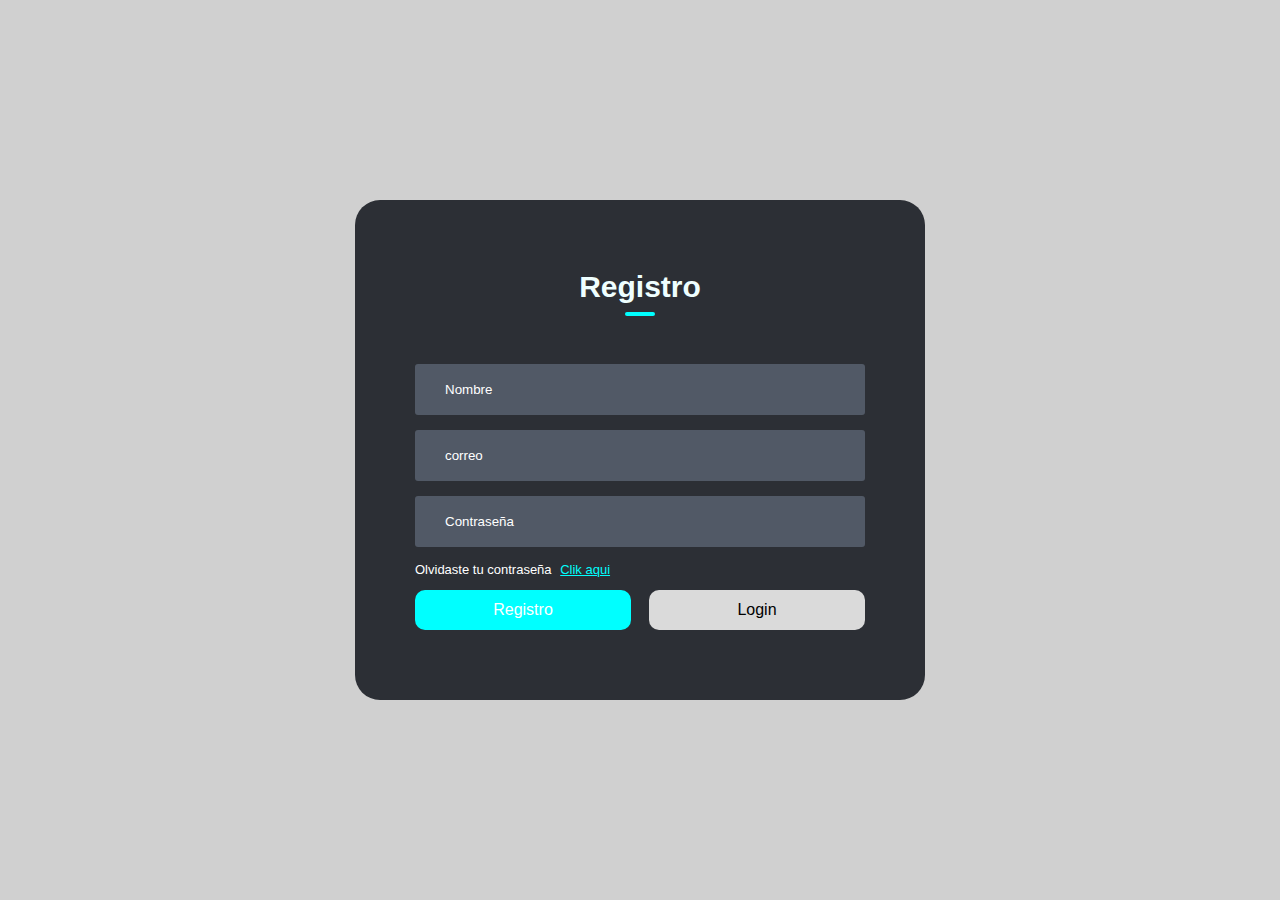
<file: index.html>
<!DOCTYPE html>
<html lang="es">
<head>
    <meta charset="UTF-8">
    <meta name="viewport" content="width=device-width, initial-scale=1.0">
    <title>Formulario</title>
    <link rel="stylesheet" href="style.css">
    <link href="https://cdn.jsdelivr.net/npm/bootstrap@5.3.2/dist/css/bootstrap.min.css" rel="stylesheet" integrity="sha384-T3c6CoIi6uLrA9TneNEoa7RxnatzjcDSCmG1MXxSR1GAsXEV/Dwwykc2MPK8M2HN" crossorigin="anonymous">
    <link rel="stylesheet" href="https://cdnjs.cloudflare.com/ajax/libs/font-awesome/6.4.0/css/all.min.css" integrity="sha512-iecdLmaskl7CVkqkXNQ/ZH/XLlvWZOJyj7Yy7tcenmpD1ypASozpmT/E0iPtmFIB46ZmdtAc9eNBvH0H/ZpiBw==" crossorigin="anonymous" referrerpolicy="no-referrer" />
</head>
<body>
    <div class="container">
        <div class="form-content">
            <h1 id="title" >Registro</h1>

            <form>
                <div class="input-group">

                    <div class="input-field" id="nameInput">
                        <i class="fa-solid fa-user"></i>
                        <input type="text" placeholder="Nombre">
                    </div>
                    <div class="input-field">
                        <i class="fa-solid fa-envelope"></i>
                        <input type="email" placeholder="correo">
                    </div>
                    <div class="input-field">
                        <i class="fa-solid fa-lock"></i>
                        <input type="password" placeholder="Contraseña">
                    </div>
                    <p>Olvidaste tu contraseña <a href="#">Clik aqui</a></p>
                </div>
                <div class="btn-field">
                    <button id="signOp" type="button">Registro</button>
                    <button id="signIn" type="button" onclick="Redirect()" class="disable">Login</button>

                </div>

            </form>

        
        </div>

    </div>

    <script src="script.js"></script>
    
</body>

</html>
</file>
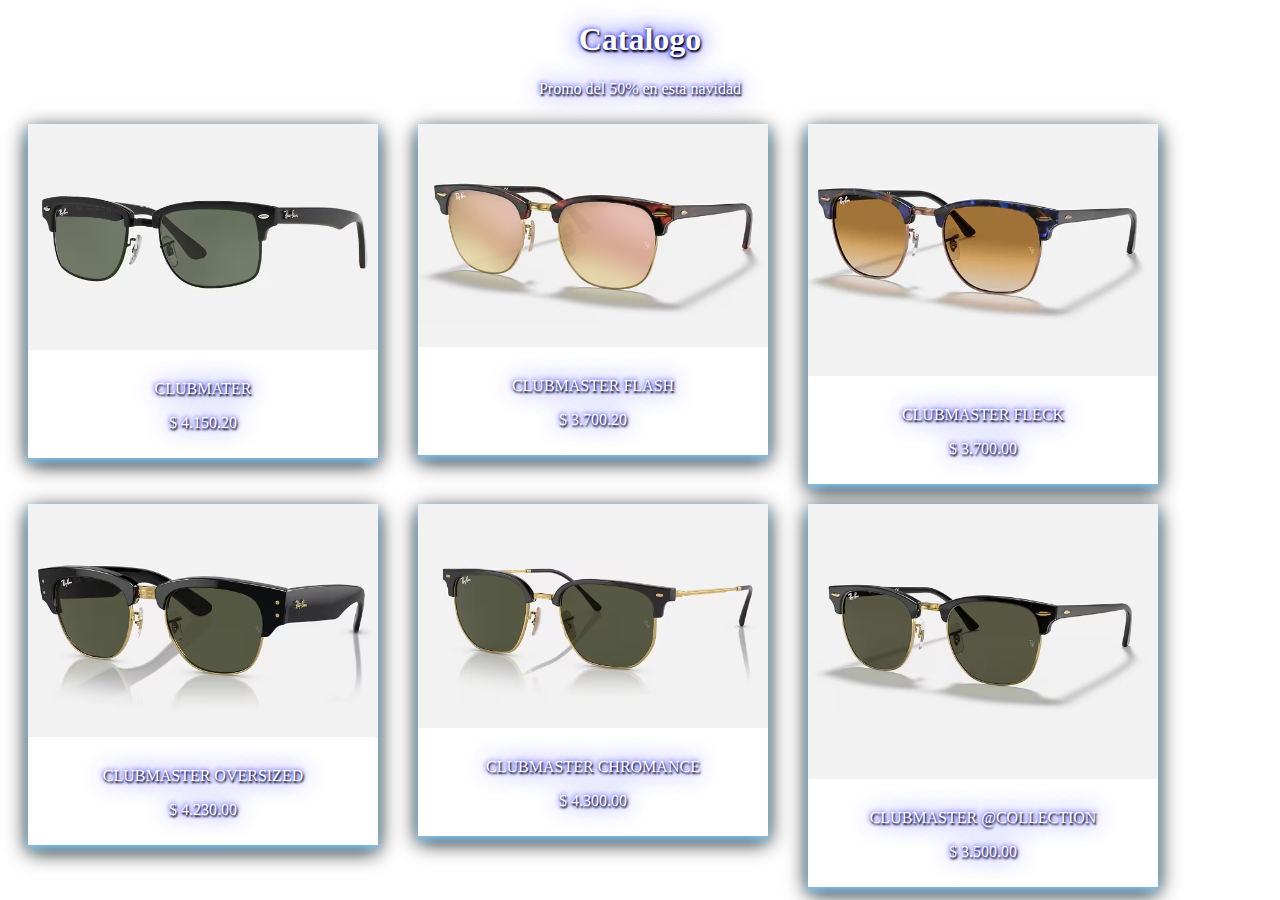
<file: catalogo.html>
<!DOCTYPE html>
<html lang="en">
<head>
    <meta charset="UTF-8">
    <meta name="viewport" content="width=device-width, initial-scale=1.0">
    <title>Catalogo</title>
    <link rel="stylesheet" href="css/Catalogo.css">
</head>
<body>
    <h1>Catalogo </h1>
    <p>Promo del 50% en esta navidad </p>

    <div class="Catalogo">
        <div class="Foto">
            <img src="imagenes/c1.png">
        </div>
        <div class="pie">
            <p>CLUBMATER</p>
            <p>$ 4.150.20</p>
        </div>

    </div>

    <div class="Catalogo">
        <div class="Foto">
            <img src="imagenes/c6.png">
        </div>
        <div class="pie">
            <p>CLUBMASTER FLASH</p>
            <p>$ 3.700.20</p>
        </div>

    </div>

    <div class="Catalogo">
        <div class="Foto">
            <img src="imagenes/c5.png">
        </div>
        <div class="pie">
            <p>CLUBMASTER FLECK</p>
            <p>$ 3.700.00</p>
        </div>

    </div>

    <div class="Catalogo">
        <div class="Foto">
            <img src="imagenes/c4.png">
        </div>
        <div class="pie">
            <p>CLUBMASTER OVERSIZED</p>
            <p>$ 4.230.00</p>
        </div>

    </div>

    <div class="Catalogo">
        <div class="Foto">
            <img src="imagenes/c3.png">
        </div>
        <div class="pie">
            <p>CLUBMASTER CHROMANCE</p>
            <p>$ 4.300.00</p>
        </div>

    </div>

    <div class="Catalogo">
        <div class="Foto">
            <img src="imagenes/c2.png">
        </div>
        <div class="pie">
            <p>CLUBMASTER @COLLECTION</p>
            <p>$ 3.500.00</p>
        </div>

    </div>



</body>
</html>
</file>
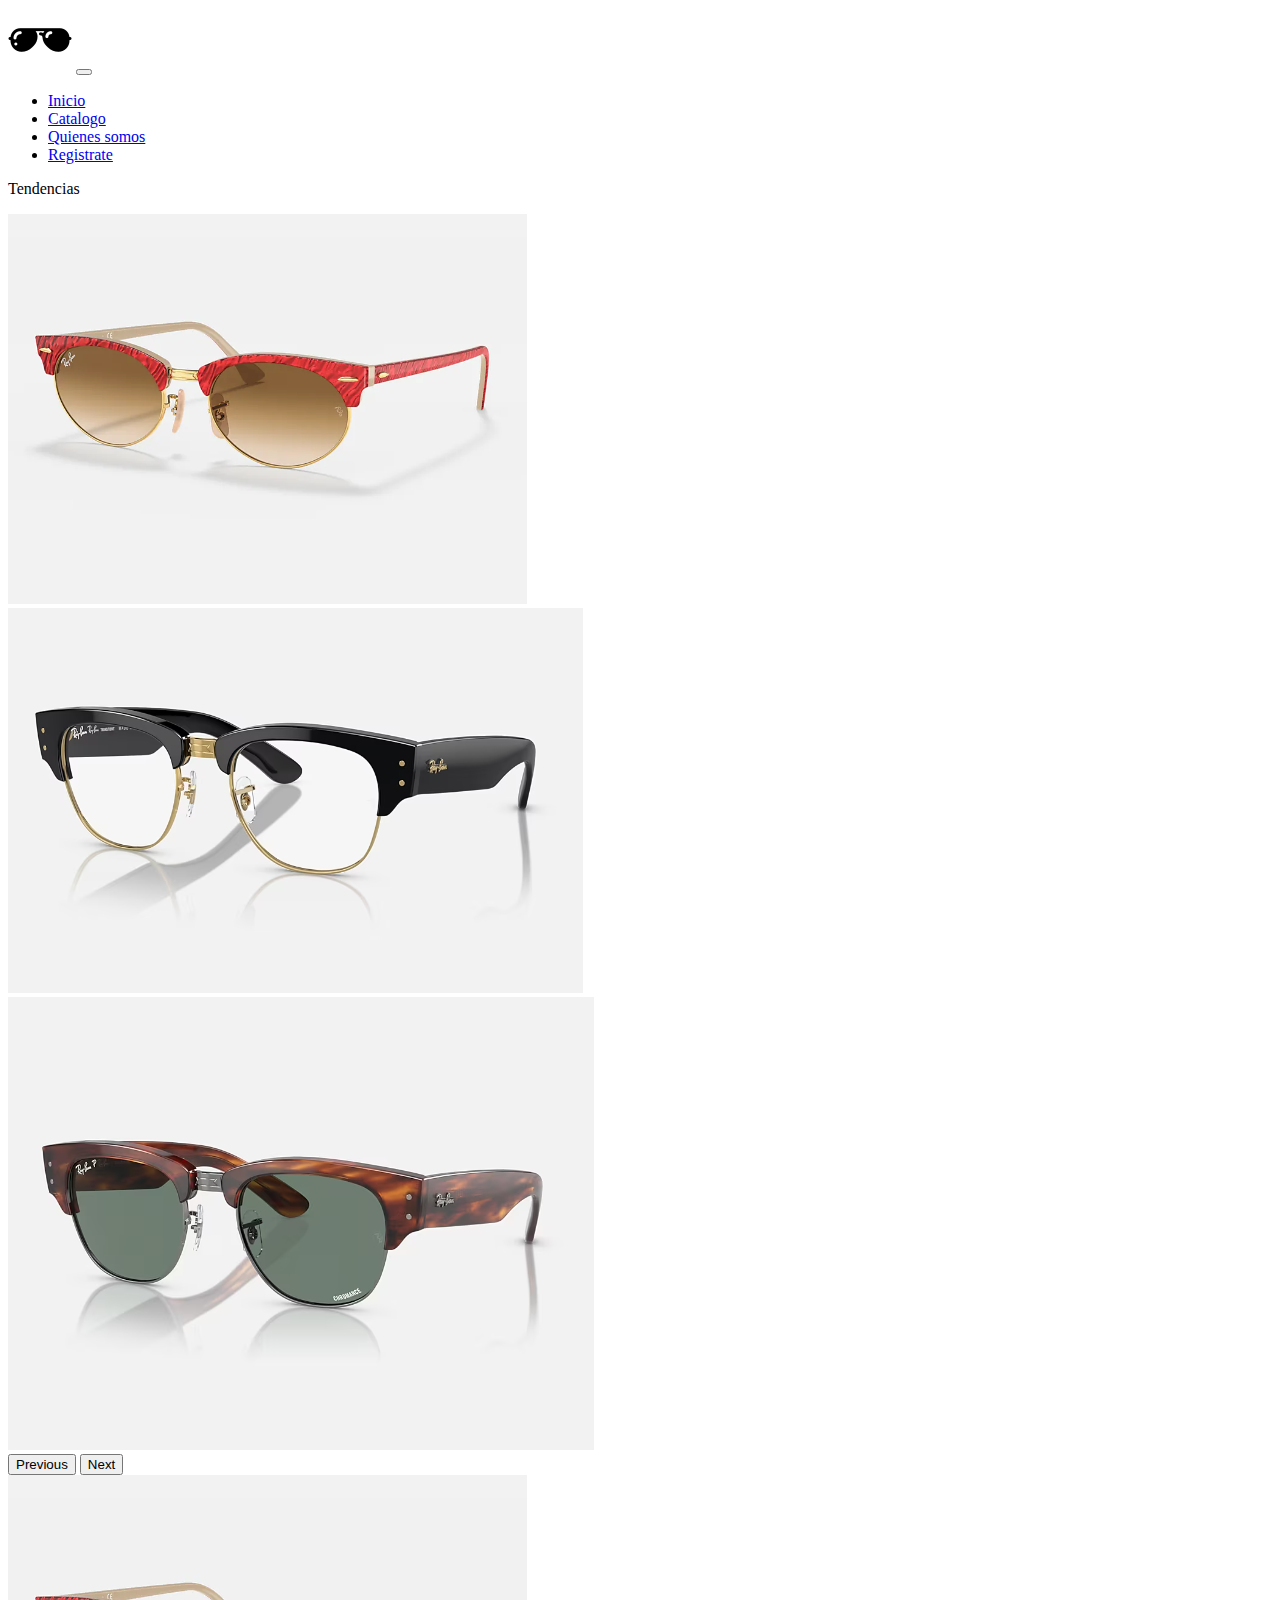
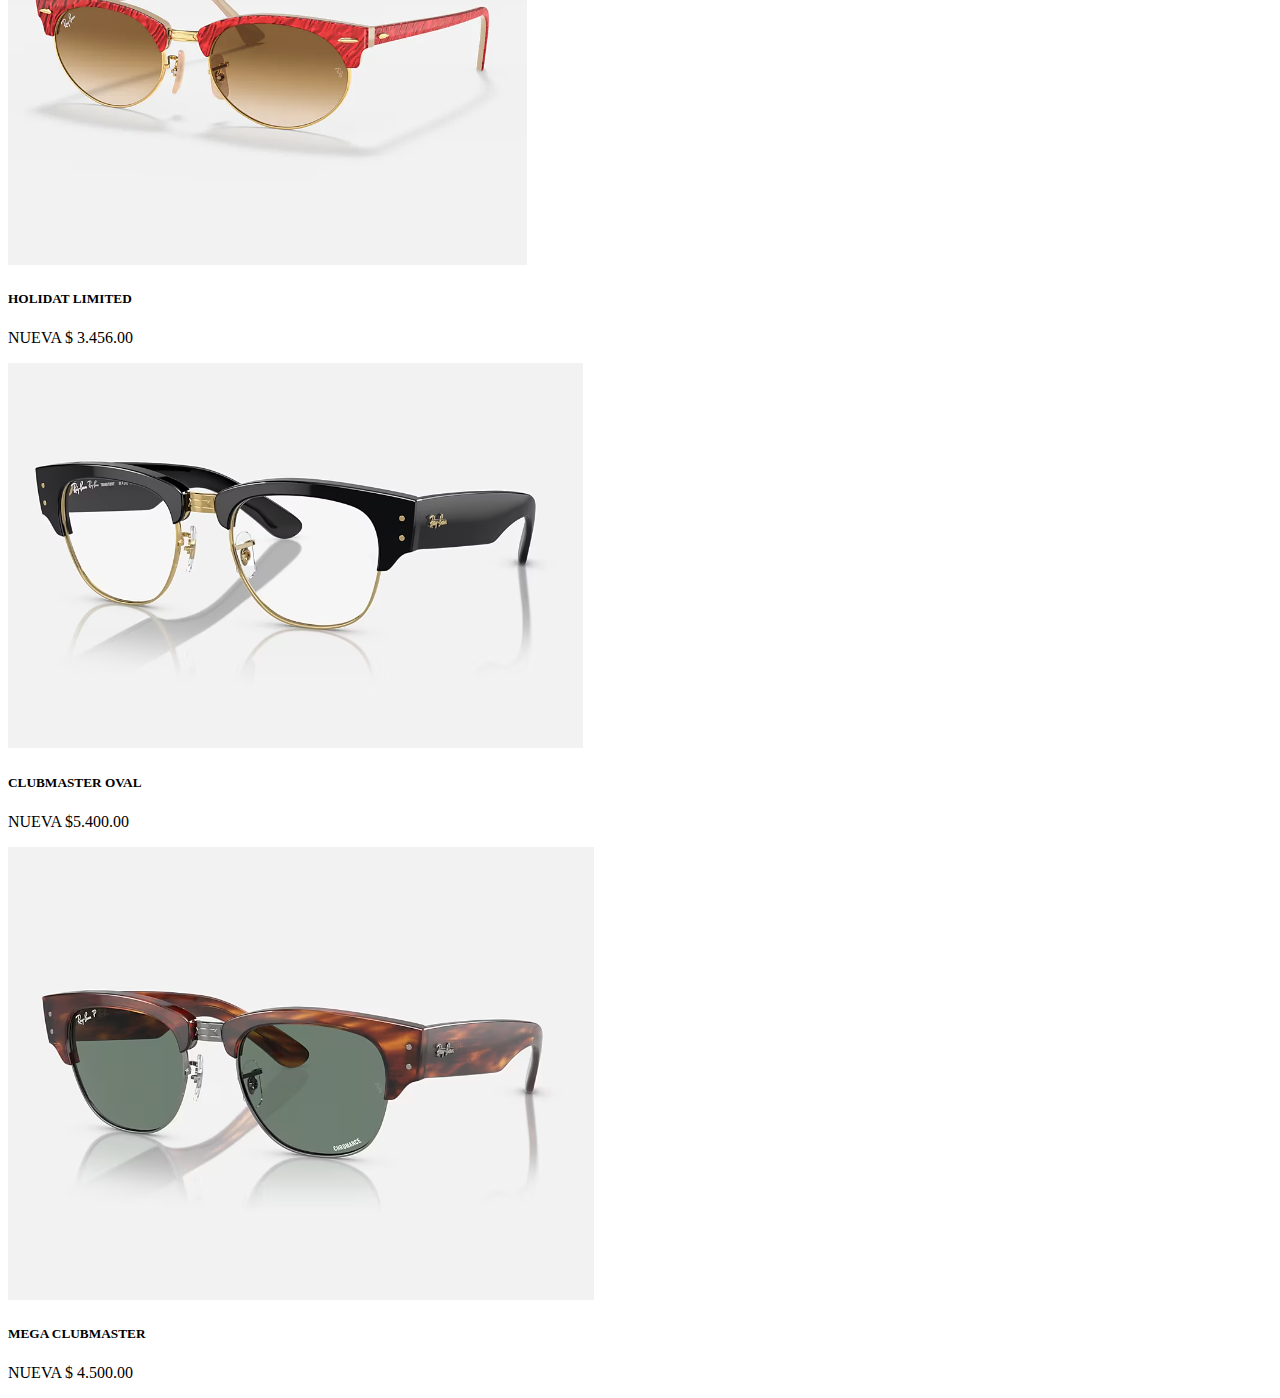
<file: pagina.html>
<!DOCTYPE html>
<html lang="en">
<head>
    <meta charset="UTF-8">
    <meta name="viewport" content="width=device-width, initial-scale=1.0">
    <title>Optica Store</title>
    <link href="https://cdn.jsdelivr.net/npm/bootstrap@5.3.2/dist/css/bootstrap.min.css" rel="stylesheet" integrity="sha384-T3c6CoIi6uLrA9TneNEoa7RxnatzjcDSCmG1MXxSR1GAsXEV/Dwwykc2MPK8M2HN" crossorigin="anonymous">
</head>
<body>
    <nav class="navbar navbar-expand-lg bg-info">
        <div class="container-fluid">
          <a class="navbar-brand"></a> <img src="imagenes/icons8-lentes-64.png" alt=""></a>
          <button class="navbar-toggler" type="button" data-bs-toggle="collapse" data-bs-target="#navbarNavDropdown" aria-controls="navbarNavDropdown" aria-expanded="false" aria-label="Toggle navigation">
            <span class="navbar-toggler-icon"></span>
          </button>
          <div class="collapse navbar-collapse" id="navbarNavDropdown">
            <ul class="navbar-nav">
              <li class="nav-item">
                <a class="nav-link active" aria-current="page" href="#">Inicio</a>
              </li>
              <li class="nav-item">
                <a class="nav-link active"   href="catalogo.html">Catalogo</a>
              </li>
              <li class="nav-item">
                <a class="nav-link active" href="quienesSomos.html">Quienes somos</a>
              </li>
              <li class="nav-item">
                <a class="nav-link active" href="index.html">Registrate</a>
              </li>
              <!---->
            </ul>
          </div>
        </div>
<!-- carrusel-->
      </nav>
      <div class="d-flex justify-content-center flex-column m-4 align-items-center ">
        <p class="h1 text-center" >Tendencias </p>
      <div id="carouselExampleAutoplaying" class="carousel   p-4 slide w-50" data-bs-ride="carousel">
        <div class="carousel-item active">
            <img src="imagenes/ima3.png" class="d-block w-100" alt="...">
          </div>
          <div class="carousel-item">
            <img src="imagenes/ima5.png" class="d-block w-100" alt="...">
          </div>
          <div class="carousel-item">
            <img src="imagenes/imag2.png" class="d-block w-100" alt="...">
          </div>
          
        </div>
        <button class="carousel-control-prev" type="button" data-bs-target="#carouselExampleAutoplaying" data-bs-slide="prev">
          <span class="carousel-control-prev-icon" aria-hidden="true"></span>
          <span class="visually-hidden">Previous</span>
        </button>
        <button class="carousel-control-next" type="button" data-bs-target="#carouselExampleAutoplaying" data-bs-slide="next">
          <span class="carousel-control-next-icon" aria-hidden="true"></span>
          <span class="visually-hidden">Next</span>
        </button>
      </div>
    </div>

    <!--tajetas-->
    <div class="d-flex justify-content-between">
      <div class="card" style="width: 18rem;">
        <img src="imagenes/ima3.png" class="card-img-top" alt="...">
        <div class="card-body">
          <h5 class="card-title">HOLIDAT LIMITED</h5>
          <p class="card-text"> NUEVA $ 3.456.00</p>
        </div>
        
      </div>

      <div class="card" style="width: 18rem;">
        <img src="imagenes/ima5.png" class="card-img-top" alt="...">
        <div class="card-body">
          <h5 class="card-title">CLUBMASTER OVAL</h5>
          <p class="card-text">NUEVA $5.400.00</p>
        </div>
      </div>

      <div class="card" style="width: 18rem;">
        <img src="imagenes/imag2.png" class="card-img-top" alt="...">
        <div class="card-body">
          <h5 class="card-title">MEGA CLUBMASTER</h5>
          <p class="card-text">NUEVA $ 4.500.00</p>
        </div>
      </div>


    </div>
    
<script src="./pagina1.js"></script>
    <script src="https://cdn.jsdelivr.net/npm/bootstrap@5.3.2/dist/js/bootstrap.bundle.min.js" integrity="sha384-C6RzsynM9kWDrMNeT87bh95OGNyZPhcTNXj1NW7RuBCsyN/o0jlpcV8Qyq46cDfL" crossorigin="anonymous"></script>
</body>
</html>
</file>
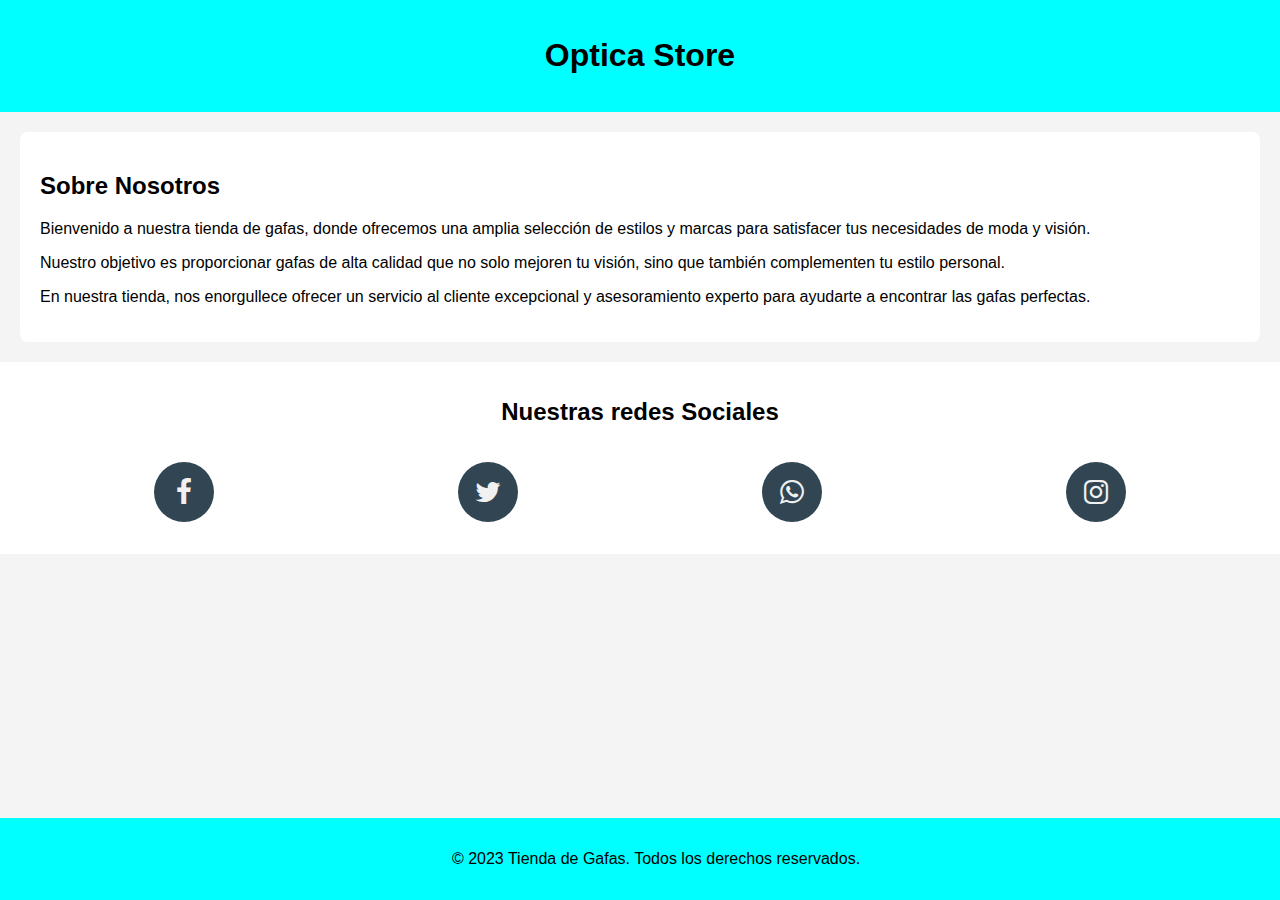
<file: quienesSomos.html>
<!DOCTYPE html>
<html lang="es">
<head>
    <meta charset="UTF-8">
    <meta name="viewport" content="width=device-width, initial-scale=1.0">
    <title>Tienda de Gafas</title>
    <link rel="stylesheet" href="https://stackpath.bootstrapcdn.com/font-awesome/4.7.0/css/font-awesome.min.css">
    <link rel="stylesheet" href="css/quienesSomos.css">
</head>
<body>

    <div>
        <h1>Optica Store</h1>
    </div>

    <section>
        <h2>Sobre Nosotros</h2>
        <p>Bienvenido a nuestra tienda de gafas, donde ofrecemos una amplia selección de estilos y marcas para satisfacer tus necesidades de moda y visión.</p>
        <p>Nuestro objetivo es proporcionar gafas de alta calidad que no solo mejoren tu visión, sino que también complementen tu estilo personal.</p>
        <p>En nuestra tienda, nos enorgullece ofrecer un servicio al cliente excepcional y asesoramiento experto para ayudarte a encontrar las gafas perfectas.</p>
    </section>

    <footer>
        <p>&copy; 2023 Tienda de Gafas. Todos los derechos reservados.</p>
    </footer>

    <div class="Contacto">
        <h2>Nuestras redes Sociales </h2>

        <div class="button">
            <a href="#" class="fa fa-facebook-f"></a>
            <a href="#" class="fa fa-twitter"></a>
            <a href="#" class="fa fa-whatsapp"  ></a>
            <a href="#" class="fa fa-instagram"  ></a>
            
            
        </div>



    </div>
</body>
</html>
</file>
<file: style.css>
body {
    width: 100%;
    margin: 0;
    padding: 0;
    font-family: Arial, Helvetica, sans-serif;
    box-sizing: border-box;
    text-decoration: none;
    background: linear-gradient(#d0d0d0,#d0d0d0);

    

 }

 .container{
    width: 100%;
    height: 100vh;
    background-color: #d0d0d0;
    display: flex;
    align-items: center;
    justify-content: center;


 }

 .form-content{
    width: 100%;
    max-width: 450px;
    background-color: #2c2f35;
    padding: 50px 60px 70px;
    text-align: center;
    border-radius: 25px;
 }

.form-content h1{
    font-size: 30px;
    margin-bottom: 60px;
    color: #eFFFFF;
    position: relative;
}

.form-content h1::after{
    content: '';
    width: 30px;
    height: 4px;
    border-radius: 3px;
    background: aqua;
    position: absolute;
    bottom: -12px;
    left: 50%;
    transform: translatex(-50%);

}

.input-field{
    background-color: #515966;
    margin: 15px 0;
    border-radius: 3px;
    display: flex; 
    align-items: center;
    transition: max-heigth 0.5s;
    overflow: hidden;

}

input {
    width: 100%;
    background: transparent;
    border: 0;
    outline: none;
    padding: 18px 15px ;
    color: #FFFFFF;
}

input::placeholder{
    color: #FFFFFF;

}
.input-field i {
    margin-left:  15px;
    color: aqua;
}

form p {
    color: #FFFFFF;
    text-align: left;
    font-size: 13px;

}

form p a {
color: aqua;
margin-left: 5px;
}

.btn-field{
    width: 100%;
    display: flex;
    justify-content: space-between;
}

.btn-field button{
    flex-basis: 48%;
    font-size: 16px;
    background-color: aqua;
    color: #FFFFFF;
    height: 40px;
    border-radius: 10px;
    border: 0;
    outline: 0;
    cursor: pointer;
    transition: background 1s;
}



.btn-field button.disable{
    background-color: #DADADA;
    color: black;
    
}
</file>
<file: css/Catalogo.css>
h1{
    color: white;
    text-shadow: 1px 2px 2px black, 0 0 25px blue, 0 0 5px blue;
    text-align: center;
}

p{
    color: white;
    text-shadow: 1px 2px 2px black, 0 0 25px blue, 0 0 5px blue;
    text-align: center;
}

div.Catalogo{
    margin: 10px 20px;
    box-shadow: 0 4px 8px 0 lightskyblue, 0 6px 20px black;
    float: left;
    width: 350px;
}

div.Catalogo img {
    width: 100%;
    height: auto;
}

div.Catalogo:hover{
    border: 1px solid lightcoral;
    transform: rotate(-3deg);
}

div.pie{
    text-align: center;
    text-shadow: 2px 2px 5px purple;
    padding: 10px;
}
</file>
<file: css/quienesSomos.css>
body {
    font-family: Arial, sans-serif;
    margin: 0;
    padding: 0;
    background-color: #f4f4f4;
}

div {
    background-color: aqua;
    color:black;
    text-align: center;
    padding: 1em;
}

section {
    padding: 20px;
    margin: 20px;
    background-color: #fff;
    border-radius: 8px;
}

footer {
    background-color: aqua;
    color: black;
    text-align: center;
    padding: 1em;
    position: fixed;
    bottom: 0;
    width: 100%;
}

div.Contacto {
    background-color: #fff;
    color:black;
    text-align: center;
    padding: 1em;


}



div.button{
background-color: #fff;
min-width: 700px;
display: flex;
justify-content: space-around;

}

.button a {

    text-decoration: none;
    font-size: 28px;
    width: 60px;
    height: 60px;
    line-height: 60px;
    text-align: center;
    background: #314652;
    color: #f1f1f1;
    border-radius: 50%;
}
</file>
